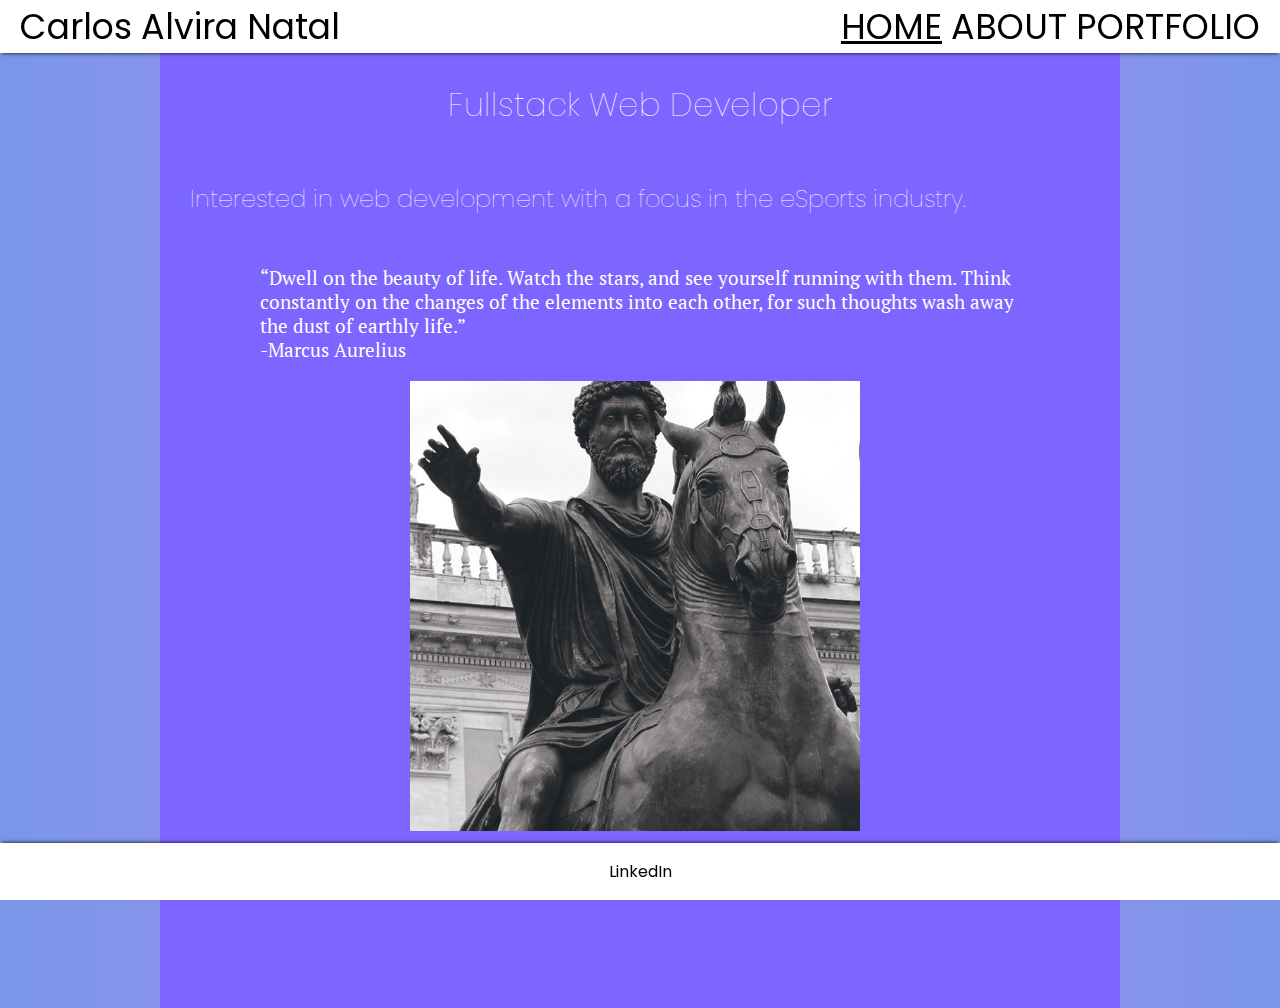
<file: index.html>
<!DOCTYPE html>
<html lang="en">
  <head>
    <meta charset="UTF-8" />
    <meta http-equiv="X-UA-Compatible" content="IE=edge" />
    <meta name="viewport" content="width=device-width, initial-scale=1.0" />
    <link rel="stylesheet" href="style.css" />
    <link rel="preconnect" href="https://fonts.googleapis.com" />
    <link rel="preconnect" href="https://fonts.gstatic.com" crossorigin />
    <link
      href="https://fonts.googleapis.com/css2?family=Poppins:wght@200&display=swap"
      rel="stylesheet"
    />
    <link rel="preconnect" href="https://fonts.googleapis.com" />
    <link rel="preconnect" href="https://fonts.gstatic.com" crossorigin />
    <link
      href="https://fonts.googleapis.com/css2?family=PT+Serif&display=swap"
      rel="stylesheet"
    />
    <script src="javascript.js"></script>
    <title>Home</title>
  </head>
  <body>
    <header>
      <span class="name">Carlos Alvira Natal</span>
      <nav class="navbar">
        <a style="text-decoration: underline" href="index.html">HOME</a>
        <a href="about.html">ABOUT</a>
        <a href="portfolio.html">PORTFOLIO</a>
      </nav>
    </header>
    <main>
      <h1>Fullstack Web Developer</h1>
      <h2>
        Interested in web development with a focus in the eSports industry.
      </h2>
      <h3>
        “Dwell on the beauty of life. Watch the stars, and see yourself running
        with them. Think constantly on the changes of the elements into each
        other, for such thoughts wash away the dust of earthly life.”<br />
        -Marcus Aurelius
      </h3>
      <img
        class="marcus"
        src="images/Design_Greatness_Marcus_Aurelius_On_Horse.png"
        alt="Marcus Aurelius"
      />
    </main>
    <footer>
      <a href="https://www.linkedin.com/in/carlos-alvira-natal/">LinkedIn</a>
    </footer>
  </body>
</html>
</file>
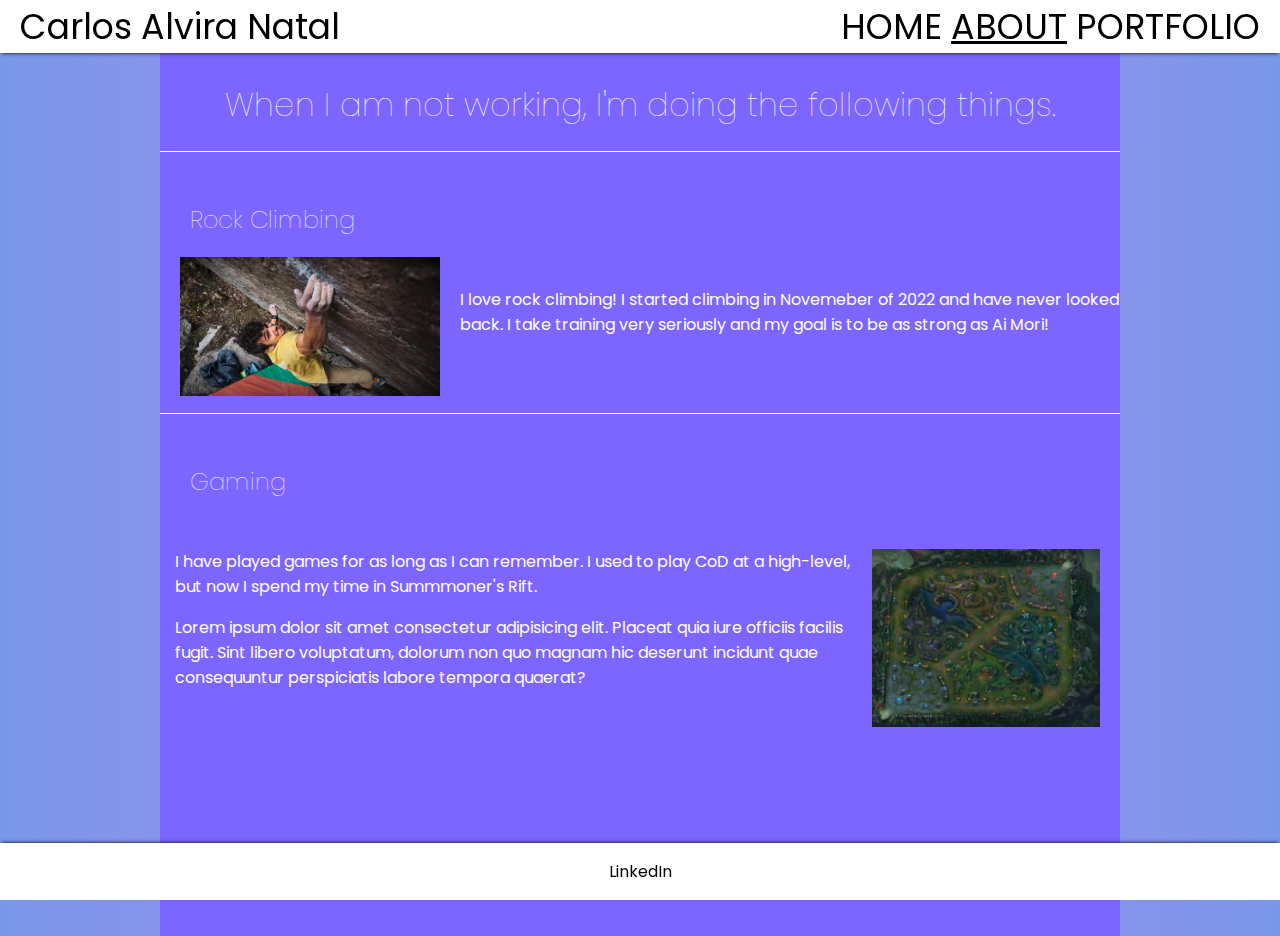
<file: about.html>
<!DOCTYPE html>
<html lang="en">
  <head>
    <meta charset="UTF-8" />
    <meta http-equiv="X-UA-Compatible" content="IE=edge" />
    <meta name="viewport" content="width=device-width, initial-scale=1.0" />
    <link rel="stylesheet" href="style.css" />
    <link rel="preconnect" href="https://fonts.googleapis.com">
<link rel="preconnect" href="https://fonts.gstatic.com" crossorigin>
<link href="https://fonts.googleapis.com/css2?family=Poppins:wght@200&display=swap" rel="stylesheet">
    <script src="javascript.js"></script>
    <title>About</title>
  </head>
  <body>
    <header>
      <span class="name">Carlos Alvira Natal</span>
      <nav class="navbar">
        <a href="index.html">HOME</a>
        <a style="text-decoration: underline" href="about.html">ABOUT</a>
        <a href="portfolio.html">PORTFOLIO</a>
      </nav>
    </header>
    <main>
      <h1>When I am not working, I'm doing the following things.</h1>
      <section>
        <h2>Rock Climbing</h2>
        <img
          class="climbing"
          src="images/Aidan-Roberts-Burden-of-Dreams.jpg"
          alt="Burden of Dream Boulder"
        />
        <p>
          I love rock climbing! I started climbing in Novemeber of 2022 and have
          never looked back. I take training very seriously and my goal is to be
          as strong as Ai Mori!
        </p>
      </section>
      <section>
        <h2>Gaming</h2>
        <img
          class="gaming"
          src="images/02_Summoner_s_Rift_hi182k3q611izhk9dbql.jpg"
          alt=""
        />
        <p style="padding-left: 15px;"> I have played games for as long as I can remember. I used to play CoD at a high-level, but now I spend my time in Summmoner's Rift. </p>
        <p style="padding-left: 15px;"> Lorem ipsum dolor sit amet consectetur adipisicing elit. Placeat quia iure officiis facilis fugit. Sint libero voluptatum, dolorum non quo magnam hic deserunt incidunt quae consequuntur perspiciatis labore tempora quaerat? </p>
    </main>
    <footer>
      <a href="https://www.linkedin.com/in/carlos-alvira-natal/">LinkedIn</a>
    </footer>
  </body>
</html>
</file>
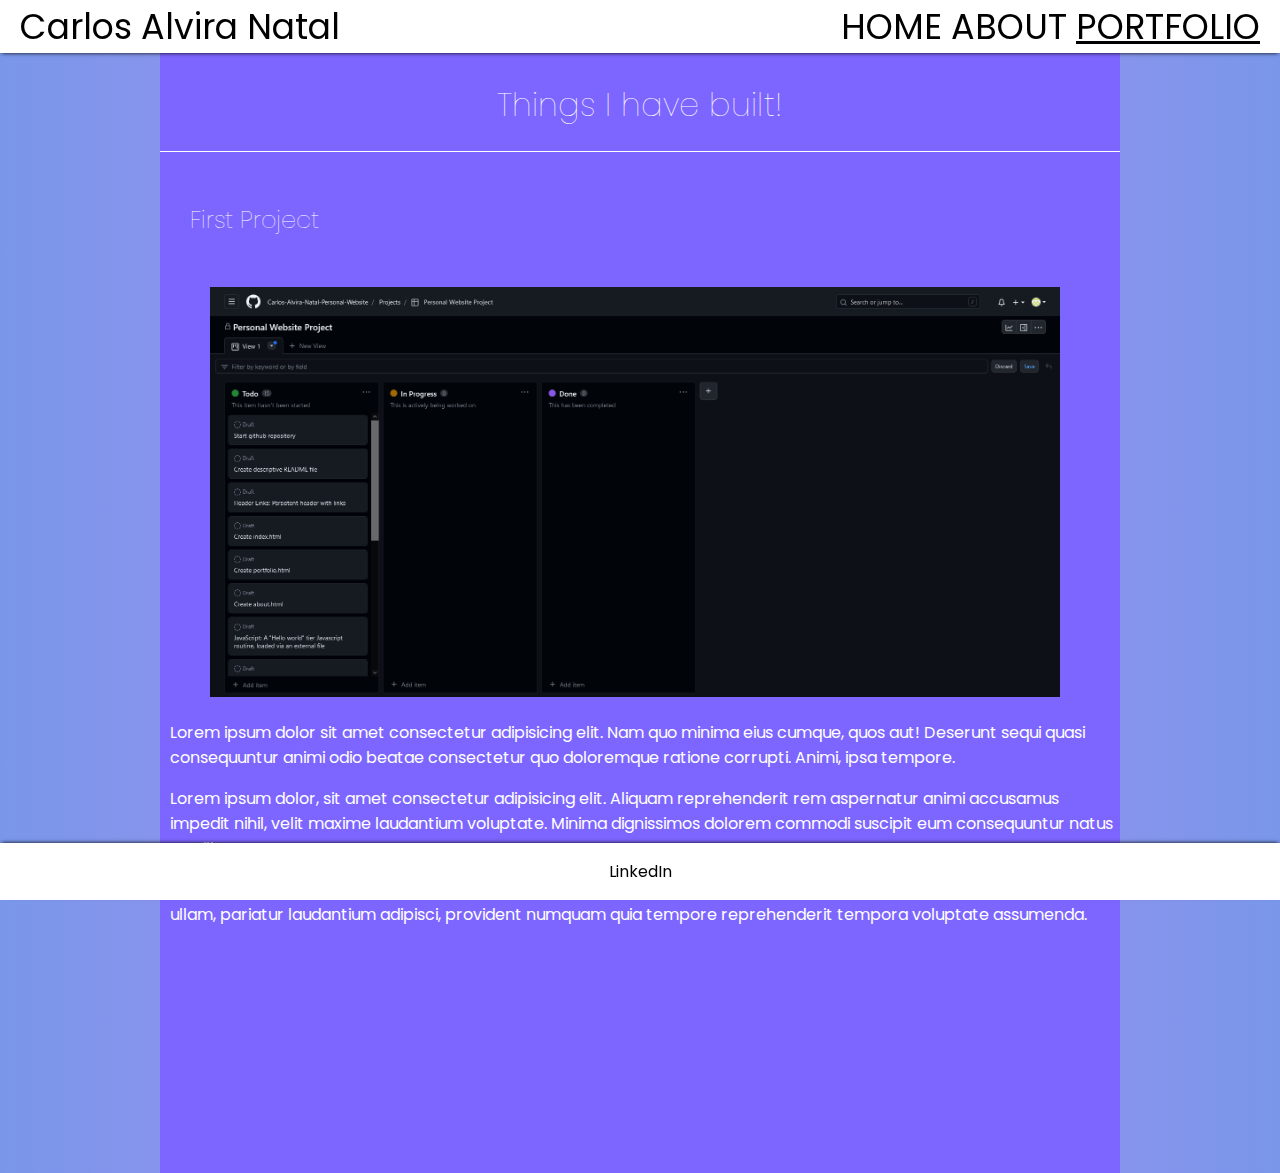
<file: portfolio.html>
<!DOCTYPE html>
<html lang="en">
  <head>
    <meta charset="UTF-8" />
    <meta http-equiv="X-UA-Compatible" content="IE=edge" />
    <meta name="viewport" content="width=device-width, initial-scale=1.0" />
    <link rel="stylesheet" href="style.css" />
    <link rel="preconnect" href="https://fonts.googleapis.com" />
    <link rel="preconnect" href="https://fonts.gstatic.com" crossorigin />
    <link
      href="https://fonts.googleapis.com/css2?family=Poppins:wght@200&display=swap"
      rel="stylesheet"
    />
    <script src="javascript.js"></script>
    <title>Portfolio</title>
  </head>
  <header>
    <span class="name">Carlos Alvira Natal</span>
    <nav class="navbar">
      <a href="index.html">HOME</a>
      <a href="about.html">ABOUT</a>
      <a style="text-decoration: underline" href="portfolio.html">PORTFOLIO</a>
    </nav>
  </header>
  <main>
    <h1>Things I have built!</h1>
    <section>
      <h2>First Project</h2>
      <img
        class="project1"
        src="images/a5120e999e08b532e22d9976613ccfdc.png"
        alt="Procjet"
      />
      <p style="padding-left: 10px" ;>
        Lorem ipsum dolor sit amet consectetur adipisicing elit. Nam quo minima
        eius cumque, quos aut! Deserunt sequi quasi consequuntur animi odio
        beatae consectetur quo doloremque ratione corrupti. Animi, ipsa tempore.
      </p>
      <p style="padding-left: 10px" ;>
        Lorem ipsum dolor, sit amet consectetur adipisicing elit. Aliquam
        reprehenderit rem aspernatur animi accusamus impedit nihil, velit maxime
        laudantium voluptate. Minima dignissimos dolorem commodi suscipit eum
        consequuntur natus quo illo?
      </p>
      <p style="padding-left: 10px" ;>
        Lorem, ipsum dolor sit amet consectetur adipisicing elit. Accusantium ad
        et eligendi quasi suscipit ipsa ut itaque atque ullam, pariatur
        laudantium adipisci, provident numquam quia tempore reprehenderit
        tempora voluptate assumenda.
      </p>
    </section>
  </main>
  <footer>
    <a href="https://www.linkedin.com/in/carlos-alvira-natal/">LinkedIn</a>
  </footer>
</html>
</file>
<file: style.css>
*{
    box-sizing: border-box;
}
html {
  font-family: 'Poppins', sans-serif; 
  background-image: linear-gradient(
    to right,
    rgb(121, 151, 233),
    rgb(175, 138, 245),
    rgb(121, 151, 233)
  );
}

footer {
  box-shadow: 0 -2px 4px -2px black;
  position: fixed;
  text-align: center;
  padding: 16px;
  bottom: 0;
  right: 0;
  left: 0;
  background-color: white;
}

header {
  font-size: 35px;
  background-color: white;
  box-shadow: 0 2px 4px -2px black;
  position: fixed;
  text-align: center;
  right: 0;
  left: 0;
  top: 0;
  background-color: white;
}

h1 {
  text-align: center;
  padding-top: 60px;
  font-weight: 100;
}

h2 {
  padding: 30px;
  font-weight: 100;
}

h3 {
  padding-left: 100px;
  padding-right: 100px;
  font-family: 'PT Serif', serif;
  font-weight: 150;
}

.navbar {
  float: right;
  padding-right: 20px;
}

.marcus {
  padding-left: 250px;
  height: auto;
  width: 700px;
}

a {
  color: black;
  text-decoration: none;
}

.name {
  float: left;
  padding-left: 20px;
}

section {
  border-top: 1px solid white;
  padding-bottom: 60px;
}
main {
  color: white;
}
body {
  background: rgb(125, 102, 255);
  max-width: 960px;
  margin: 0 auto;
  padding-bottom: 170px;
}

.climbing {
  width: 300px;
  height: auto;
  padding-bottom: 50px;
  padding-left: 20px;
  margin-top: -30px;
  padding-right: 20px;
  float: left;
}

.gaming {
    width: 250px;
    height: auto;
    float: right;
    padding-right: 20px;
    padding-left: 2px;
}

.project1{
    width: 900px ;
    height: auto;
    padding-left: 50px;
}
</file>
